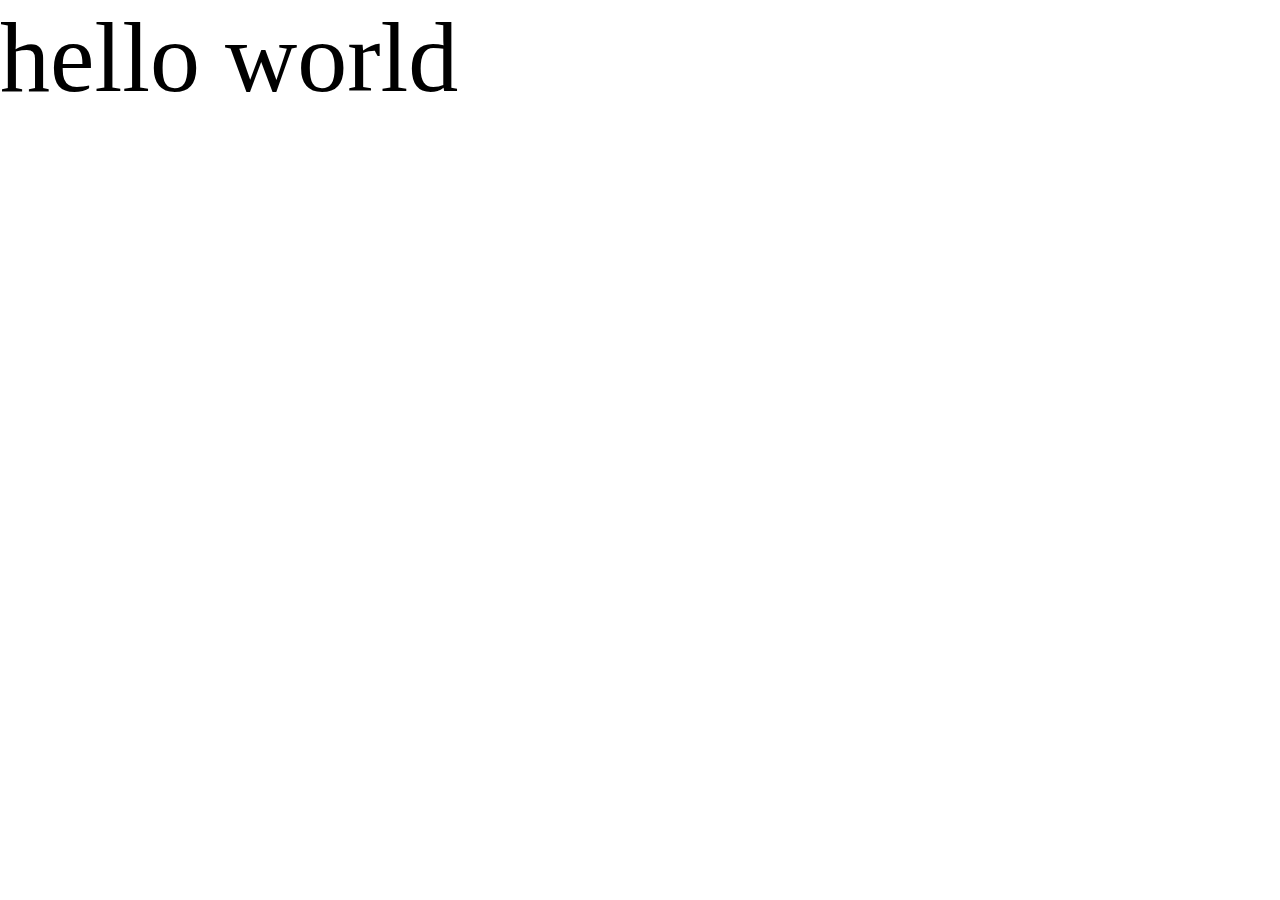
<file: output/index.html>
<!DOCTYPE html>
<html lang="en">
<head>
	<meta charset="utf-8">
	<meta http-equiv="X-UA-Compatible" content="IE=edge">
	<meta name="viewport" content="width=device-width, initial-scale=1.0, user-scalable=0, minimum-scale=1.0, maximum-scale=1.0">
	<meta http-equiv="Pragma" content="no-cache">
	<meta name="apple-mobile-web-app-capable" content="yes">
	<link href="./css/common.css?v=1" rel="stylesheet">
	<script src="./js/common.js?v=1" type="text/javascript"></script>
	<script src="./js/isit.js?v=1" type="text/javascript"></script>
	<title>首页</title>
</head>
<body>
	<div>
		hello world
	</div>
</body>
</html>
</file>
<file: output/css/common.css>
li,ol,ul{list-style:none}a,a:hover{text-decoration:none}.u-btn,.u-icon{display:inline-block}.u-btn,.u-label{cursor:pointer}*,.m-body .u-btn,.m-body .u-show-wrap{box-sizing:border-box}*{margin:0;padding:0}input,select{-webkit-tap-highlight-color:rgba(255,255,255,0);outline:0}li{font-size:0}a,a:hover{color:#867a40}i{font-style:inherit}body{font-family:"微软雅黑";overflow-x:hidden}body,html{-webkit-text-size-adjust:none;width:100%;height:100%}blockquote,body,button,dd,dl,dt,fieldset,form,h1,h2,h3,h4,h5,h6,hr,input,legend,li,ol,p,pre,td,textarea,th,ul{margin:0;padding:0;outline:0}button,h1,h2,h3,h4,h5,h6,input,select,textarea{font-size:100%}address,cite,dfn,em,var{font-style:normal}code,kbd,pre,samp{font-family:couriernew,courier,monospace}small{font-size:12px}a:hover{text-decoration:underline}sup{vertical-align:text-top}sub{vertical-align:text-bottom}legend{color:#000}fieldset,img{border:0}table{border-collapse:collapse;border-spacing:0}span{-webkit-appearance:none}.u-btn{font-family:"Microsoft Yahei"}.u-btn-main{color:#333;background:#efefef;border:1px solid #666}.u-btn-main:hover{color:#000;background:#ccc;border:1px solid #000}.u-btn-small{color:#333;background:#efefef;border:1px solid #666}.u-btn-small:hover{color:#000;background:#ccc;border:1px solid #000}.u-numbers{width:1.6rem;margin:.2rem auto 0 .2rem;padding-top:.02rem;background:#ff0;border-radius:.2rem;line-height:1.6}.f-cb:after,.f-cbli li:after{display:block;clear:both;visibility:hidden;height:0;overflow:hidden;content:"."}.f-cb,.f-cbli li{zoom:1}.f-fl{float:left}.f-fr{float:right}.f-dn,.f-hd{display:none}.f-ib{display:inline-block}.f-tc{text-align:center}.f-tr{text-align:right}.m-body{font-size:0;position:absolute;top:0;left:0;width:100%;height:100%;background-color:#fff}.m-body .u-show-wrap{position:absolute;top:15%;left:10%;width:80%;height:70%;font-size:.2rem;padding:20px}.m-body .u-show-wrap .u-title{height:20%}.m-body .u-show-wrap .u-title .u-success{height:100%;background:url(../img/success.png) no-repeat;background-size:100%}.m-body .u-show-wrap .u-title .u-fail{height:100%;background:url(../img/fail.png) no-repeat;background-size:100%}.m-body .u-show-wrap .u-getcoins{color:#333}.m-body .u-show-wrap .u-getcoins .c,.m-body .u-show-wrap .u-getcoins .t{font-size:.32rem;text-align:center;color:#333;line-height:1.8}.m-body .u-show-wrap .u-getprize{height:20%;text-align:center;color:#fff}.m-body .u-show-wrap .u-getprize .u-btn-getprize{margin-top:.6rem;background-color:#ef2828;width:1.6rem;padding:.05rem .03rem}.m-body .u-btn-box{text-align:center;margin-top:.5rem}.m-body .u-btn-box .u-btn-again,.m-body .u-btn-box .u-btn-share{background-color:#fe8208;width:1.6rem;padding:.05rem .03rem}.m-body .u-btn{width:20%;font-size:.28rem;background-color:#313131;color:#fff;border-radius:10px;line-height:1.8;text-align:center}
</file>
